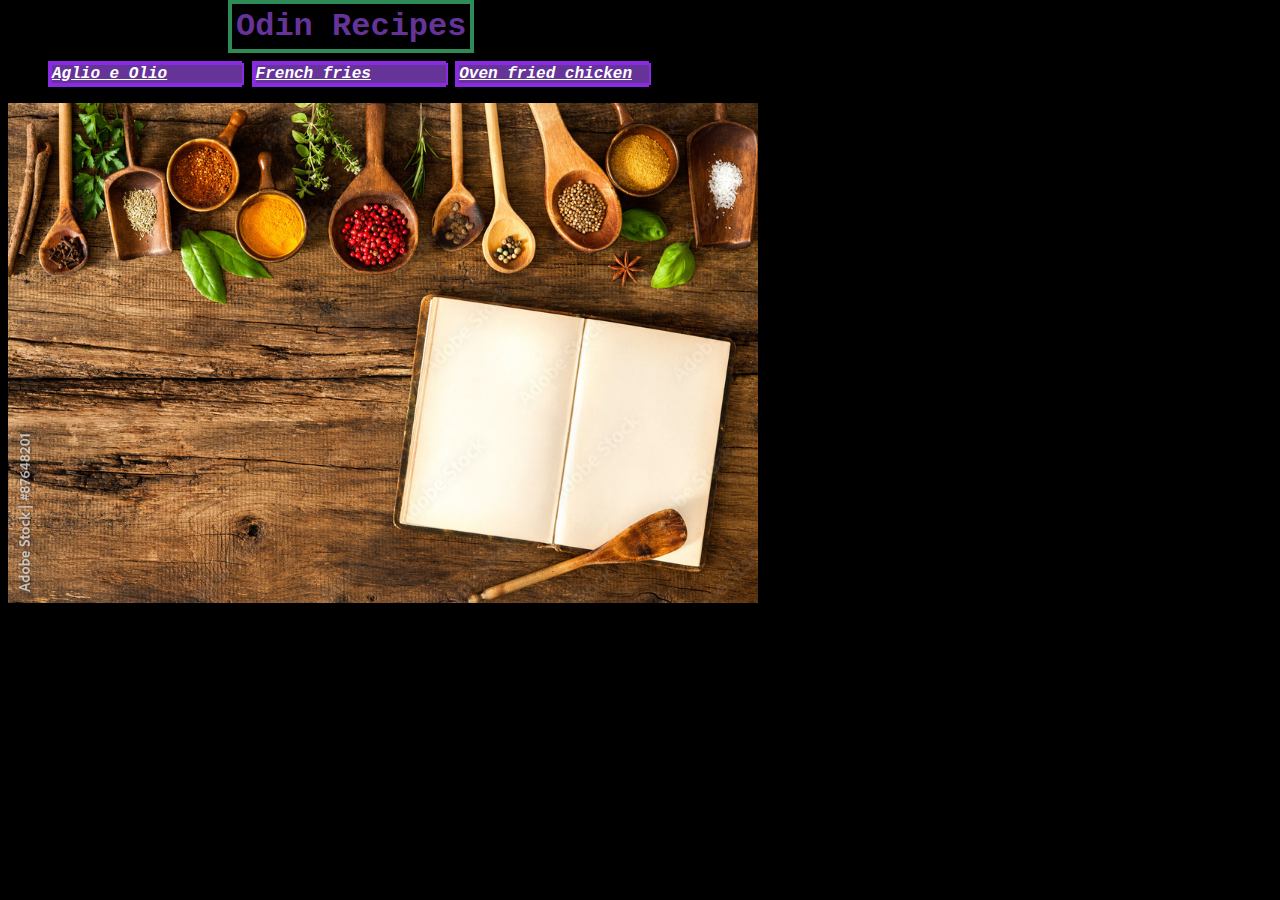
<file: index.html>
<!DOCTYPE HTML>
<html>
    <head>
        <meta charset="utf-8">
        <title>recipes</title>
        <link rel="stylesheet" href="./style/style.css">
        <body id="mainpage">
            <h1 class="title">Odin Recipes</h1>
            <ol>
            <li class="lista" ><a class="lista" href="./recipes/aglio-e-olio.html">Aglio e Olio</a></li>
            <li class="lista" ><a class="lista" href="./recipes/French-fries.html">French fries</a></li>
            <li class="lista" ><a class="lista" href="./recipes/oven-fried-chichken.html">Oven fried chicken</a></li>
        </ol>
        <img id="cookbook" src="img/cookbook.jpg" alt="picture of a cookbook">
        </body>
    </head>
</html>
</file>
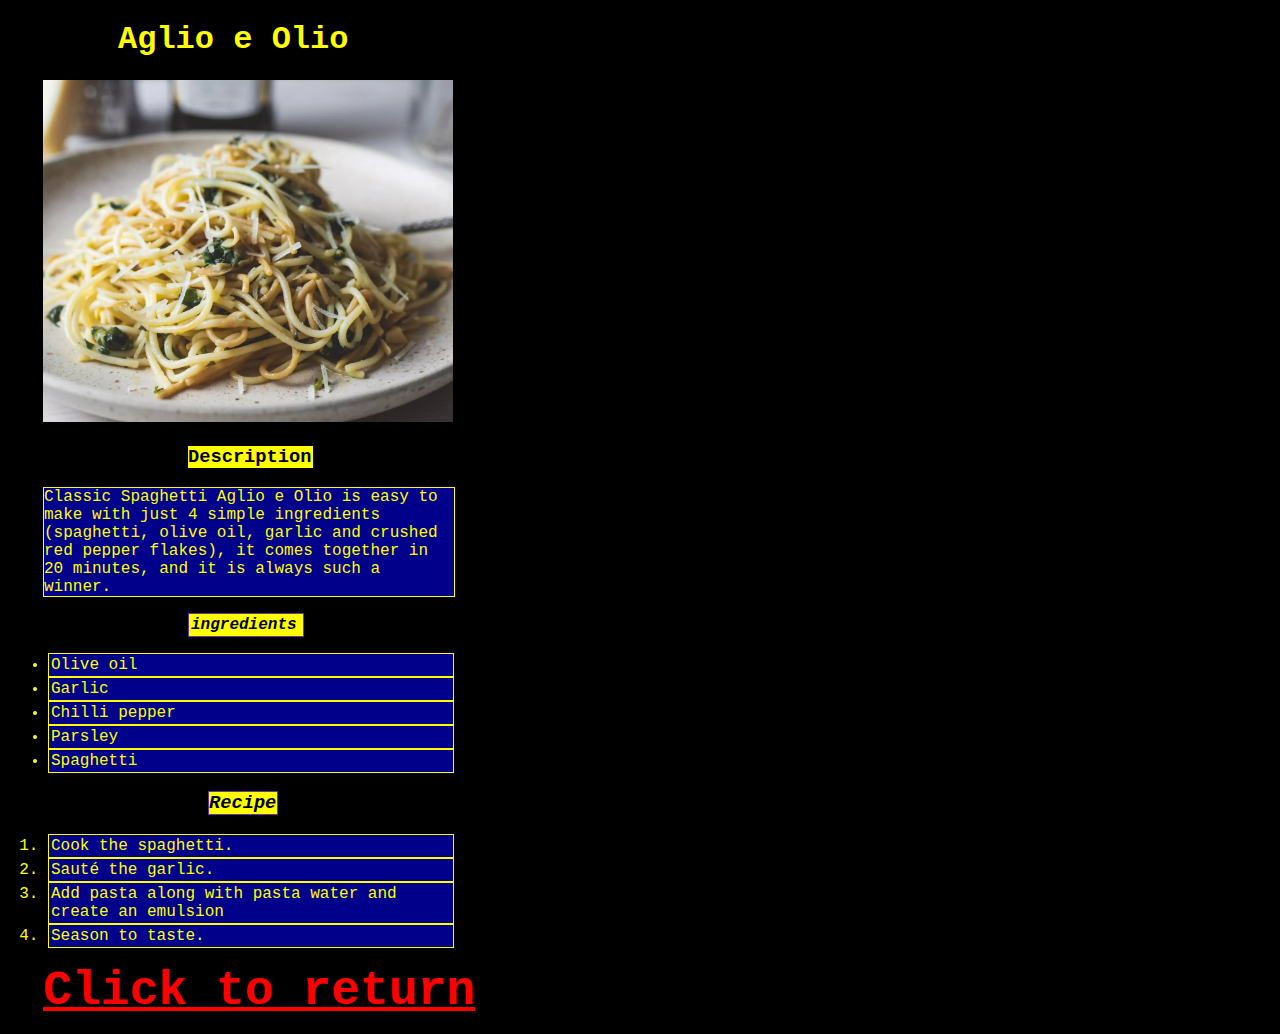
<file: recipes/aglio-e-olio.html>
<!DOCTYPE HTML>
<html>
    <head>
        <meta charset="utf-8">
        <title>aglio e olio recipe</title>
        <link rel="stylesheet" href="../style/style.css"/>
        <body>
            <h1 style="color: yellow; margin-left: 110px;">Aglio e Olio</h1>
            <img id="photo2" src="../img/aglio-e-olio.webp" alt="picture of finished dish"
            height="auto" width="410">
            <h3 style="margin-left: 180px; background-color: yellow; width:125px;color: black;">Description</h3>
            <p class="description">Classic Spaghetti Aglio e Olio is easy to make with just 4 simple ingredients (spaghetti, olive oil, garlic and crushed red pepper flakes), it comes together in 20 minutes, and it is always such a winner.</p>
            <p class="ingredients">ingredients</p>
<ul>
    <li class="frytki">Olive oil</li>
    <li class="frytki">Garlic</li>
    <li class="frytki">Chilli pepper</li>
    <li class="frytki">Parsley</li>
    <li class="frytki">Spaghetti</li>
</ul>
<h3 class="recipe">Recipe</h3>
<ol>
    <li class="frytki">Cook the spaghetti.</li>
    <li class="frytki">Sauté the garlic.</li>
    <li class="frytki">Add pasta along with pasta water and create an emulsion</li>
    <li class="frytki">Season to taste.</li>
</ol>
<p><a  id="return" href="../index.html" rel="noopers noreferrer"> Click to return</a></p>
        </body>
    </head>
</html>
</file>
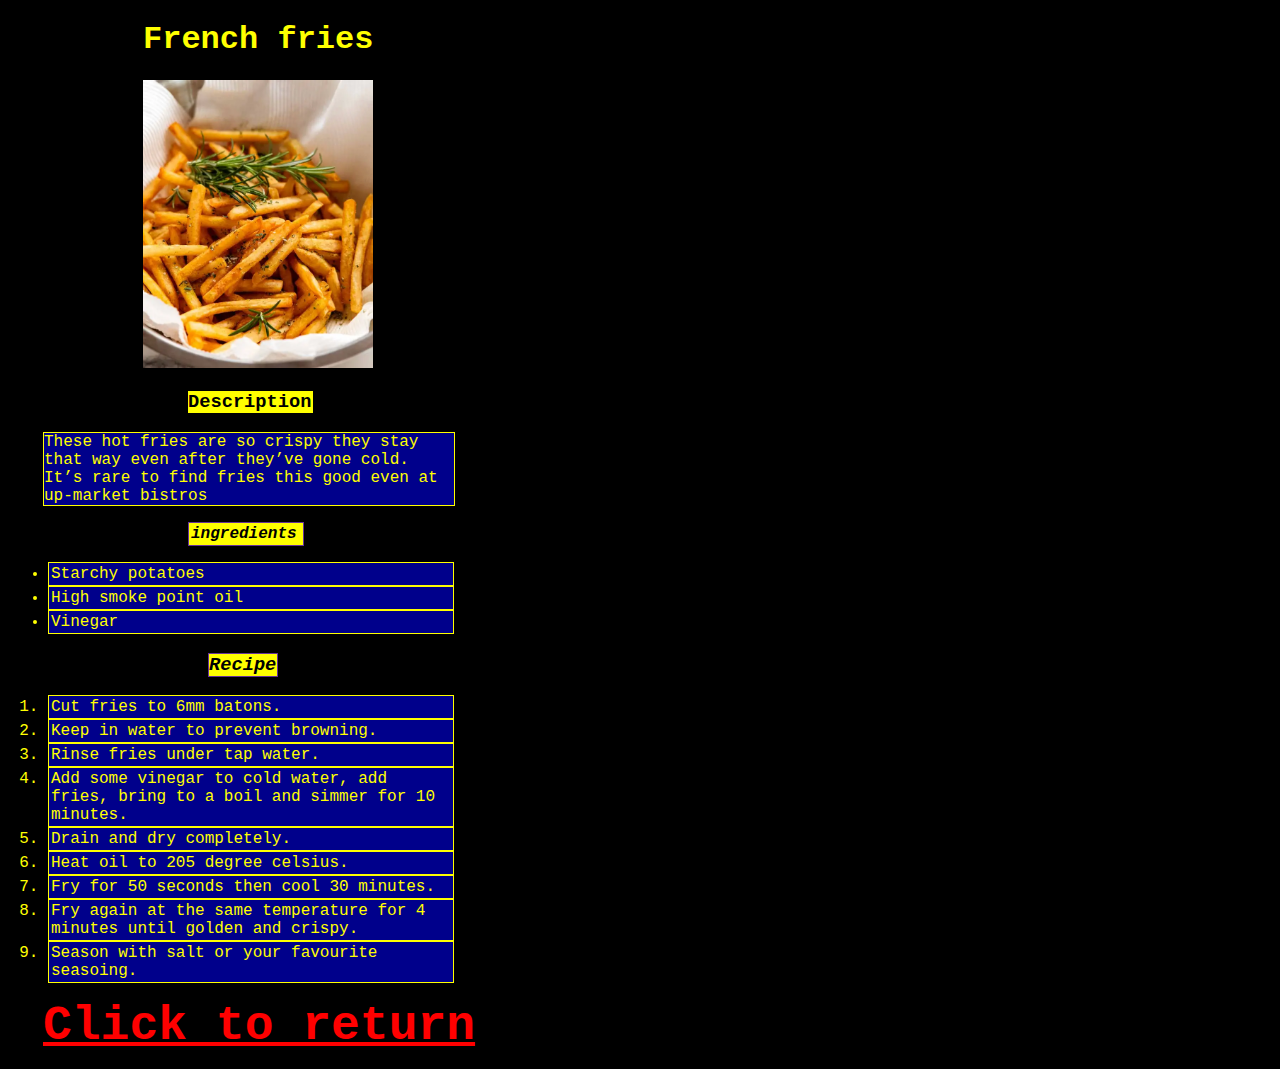
<file: recipes/French-fries.html>
<!DOCTYPE HTML>
<html>
    <head>
        <meta charset="utf-8">
        <title>French fries recipe</title>
        <body>
            <link rel="stylesheet" href="../style/style.css"/>
            <h1 style="color: yellow; margin-left: 135px;">French fries</h1>
            <img id="photo" src="../img/French-fries.webp" alt="picture of finished dish"
            height="auto" width="230">
            <h3 style="margin-left: 180px; background-color: yellow; width:125px;color: black;">Description</h3>
            <p class="description">These hot fries are so crispy they stay that way even after they’ve gone cold. It’s rare to find fries this good even at up-market bistros</p>
            <p class="ingredients">ingredients</p>
<ul>
    <li class="frytki">Starchy potatoes</li>
    <li class="frytki">High smoke point oil</li>
    <li class="frytki">Vinegar</li>
</ul>
<h3 class="recipe">Recipe</h3>
<ol id="frytki">
    <li class="frytki"> Cut fries to 6mm batons.</li>
    <li class="frytki">Keep in water to prevent browning.</li>
    <li class="frytki">Rinse fries under tap water.</li>
    <li class="frytki">Add some vinegar to cold water, add fries, bring to a boil and simmer for 10 minutes.</li>
    <li class="frytki">Drain and dry completely.</li>
    <li class="frytki">Heat oil to 205 degree celsius.</li>
    <li class="frytki">Fry for 50 seconds then cool 30 minutes.</li>
    <li class="frytki">Fry again at the same temperature for 4 minutes until golden and crispy.</li>
    <li class="frytki">Season with salt or your favourite seasoing.</li>
</ol>
<p><a  id="return" href="../index.html" rel="noopers noreferrer"> Click to return</a></p>
        </body>
    </head>
</html>
</file>
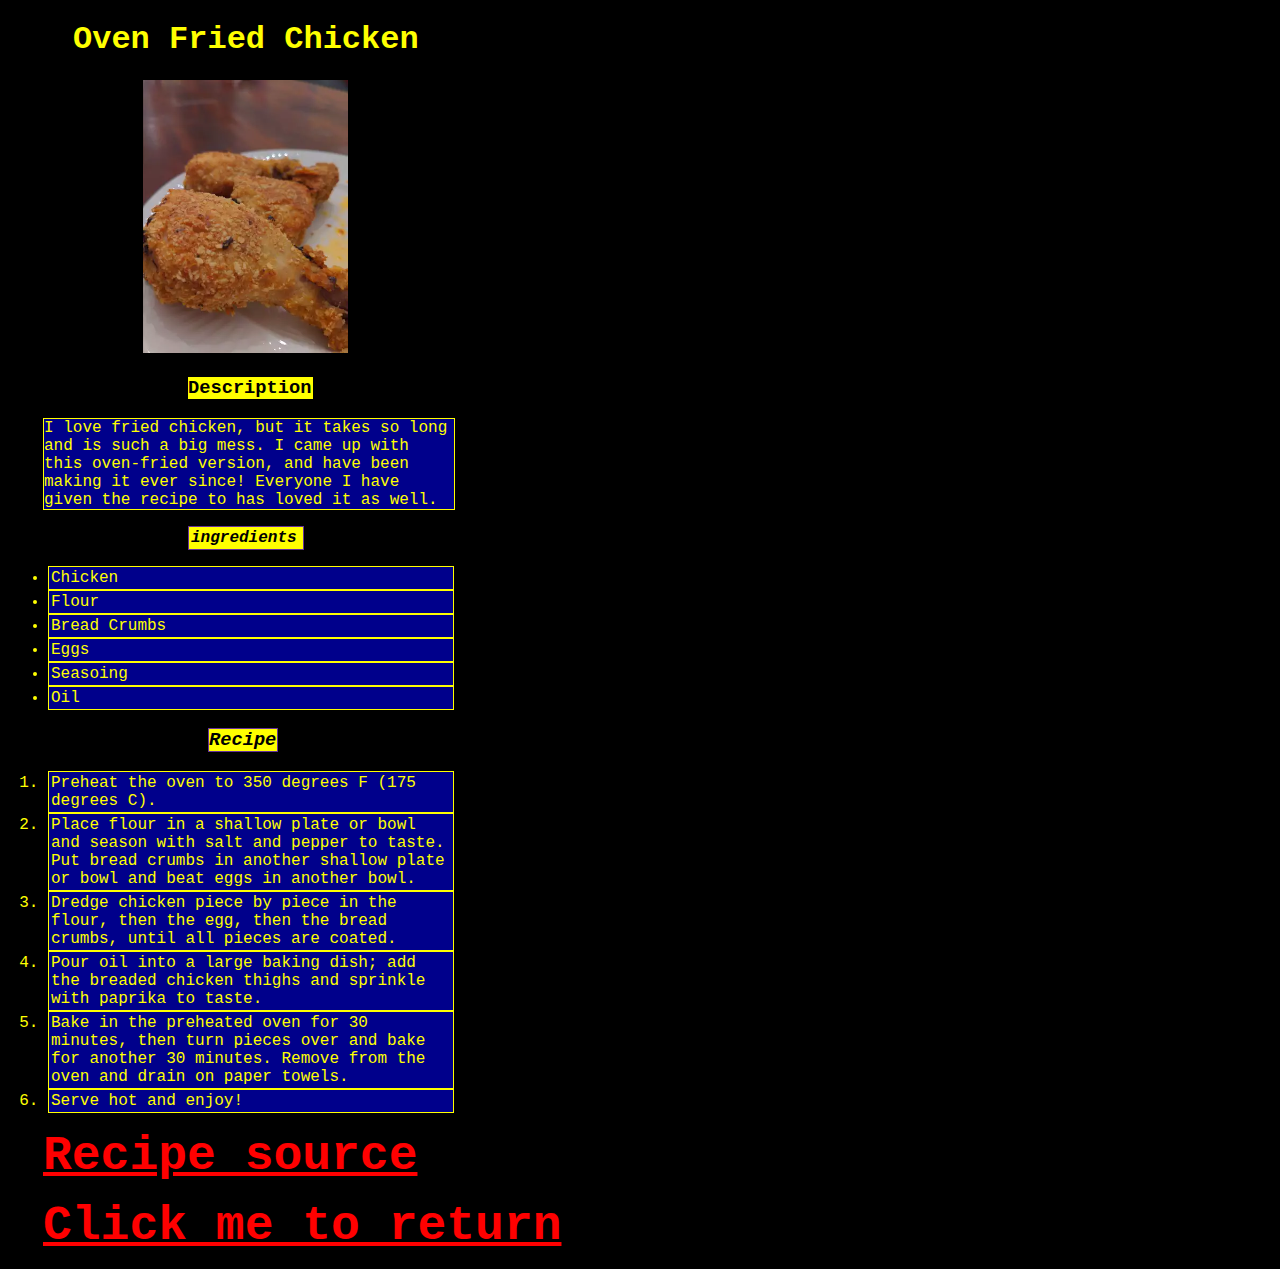
<file: recipes/oven-fried-chichken.html>
<!DOCTYPE HTML>
<html>
    <head>
        <meta charset="utf-8">
        <title>Oven Fried Chicken recipe</title>
        <link rel="stylesheet" href="../style/style.css"/>
        <body>
            <h1 style="color: yellow; margin-left: 65px;">Oven Fried Chicken</h1>
            <img id="photo3" src="../img/Chicken.webp" alt="picture of finished dish"
            height="auto" width="205">
            <h3 style="margin-left: 180px; background-color: yellow; width:125px;color: black;">Description</h3>
            <p class="description">I love fried chicken, but it takes so long and is such a big mess. I came up with this oven-fried version, and have been making it ever since! Everyone I have given the recipe to has loved it as well.</p>
            <p class="ingredients">ingredients</p>
<ul>
    <li class="frytki">Chicken</li>
    <li class="frytki">Flour</li>
    <li class="frytki">Bread Crumbs</li>
    <li class="frytki">Eggs</li>
    <li class="frytki">Seasoing</li>
    <li class="frytki">Oil</li>
</ul>
<h3 class="recipe">Recipe</h3>
<ol>
    <li class="frytki">Preheat the oven to 350 degrees F (175 degrees C).</li>
    <li class="frytki">Place flour in a shallow plate or bowl and season with salt and pepper to taste. Put bread crumbs in another shallow plate or bowl and beat eggs in another bowl.</li>
    <li class="frytki">Dredge chicken piece by piece in the flour, then the egg, then the bread crumbs, until all pieces are coated.</li>
    <li class="frytki">Pour oil into a large baking dish; add the breaded chicken thighs and sprinkle with paprika to taste.</li>
    <li class="frytki">Bake in the preheated oven for 30 minutes, then turn pieces over and bake for another 30 minutes. Remove from the oven and drain on paper towels.</li>
    <li class="frytki">Serve hot and enjoy!</li>

</ol>
<p><a id="return" href="https://www.allrecipes.com/recipe/8841/oven-fried-chicken-ii/" target="_blank" rel="noopers noreferrer" >Recipe source </a> </p>
<p><a  id="return" href="../index.html" rel="noopers noreferrer"> Click me to return</a></p>
        </body>
    </head>
</html>
</file>
<file: style/style.css>
#return {
    color: red;
    font-size: 48px;
    font-weight: 700;
    margin-left: 35px;
    width: 400px;
    border: ;
}
body {
    color: white;
    background: black;
    font-family: 'Courier New', Courier, monospace;
}
 .recipe {
margin-left: 200px;
border: 1px rebeccapurple solid;
width: 68px;
background-color: yellow;
color:black;
font-weight: 800;
font-style: italic;
 }
 .lista {
color: white;
 margin: 0 auto;
 border: 2px solid blueviolet;
 padding: px;
 background-color: rebeccapurple;
 display: inline-block;
 width: 190px;
font-weight: bold;
font-style: italic;
    
 }
 .title {
    color: rebeccapurple;
    padding: 4px ;
    border: 4px solid seagreen;
    display: inline;
    background-color: black;
    margin-left: 220px;
 }
 #cookbook {
    width: auto;
    height: 500px;

 }
 .frytki {
    color: yellow;
    border: yellow 1px solid;
    width: 400px;
    background-color: darkblue;
    padding: 2px;
 }
 .ingredients {
    margin-left: 180px;
    border: 1px rebeccapurple solid;
    width: 110px;
    background-color: yellow;
    color:black;
    font-weight: 800;
    font-style: italic;
    padding: 2px;
 }
 .description {
    width: 410px;
    border: yellow 1px solid;
    margin-left: 35px;
    background-color: darkblue;
    color: yellow;
 }
 #photo {
    margin-left: 135px;
 }
 #photo2 {
    margin-left: 35px;
 }
 #photo3 {
    margin-left: 135px;
 }
</file>
